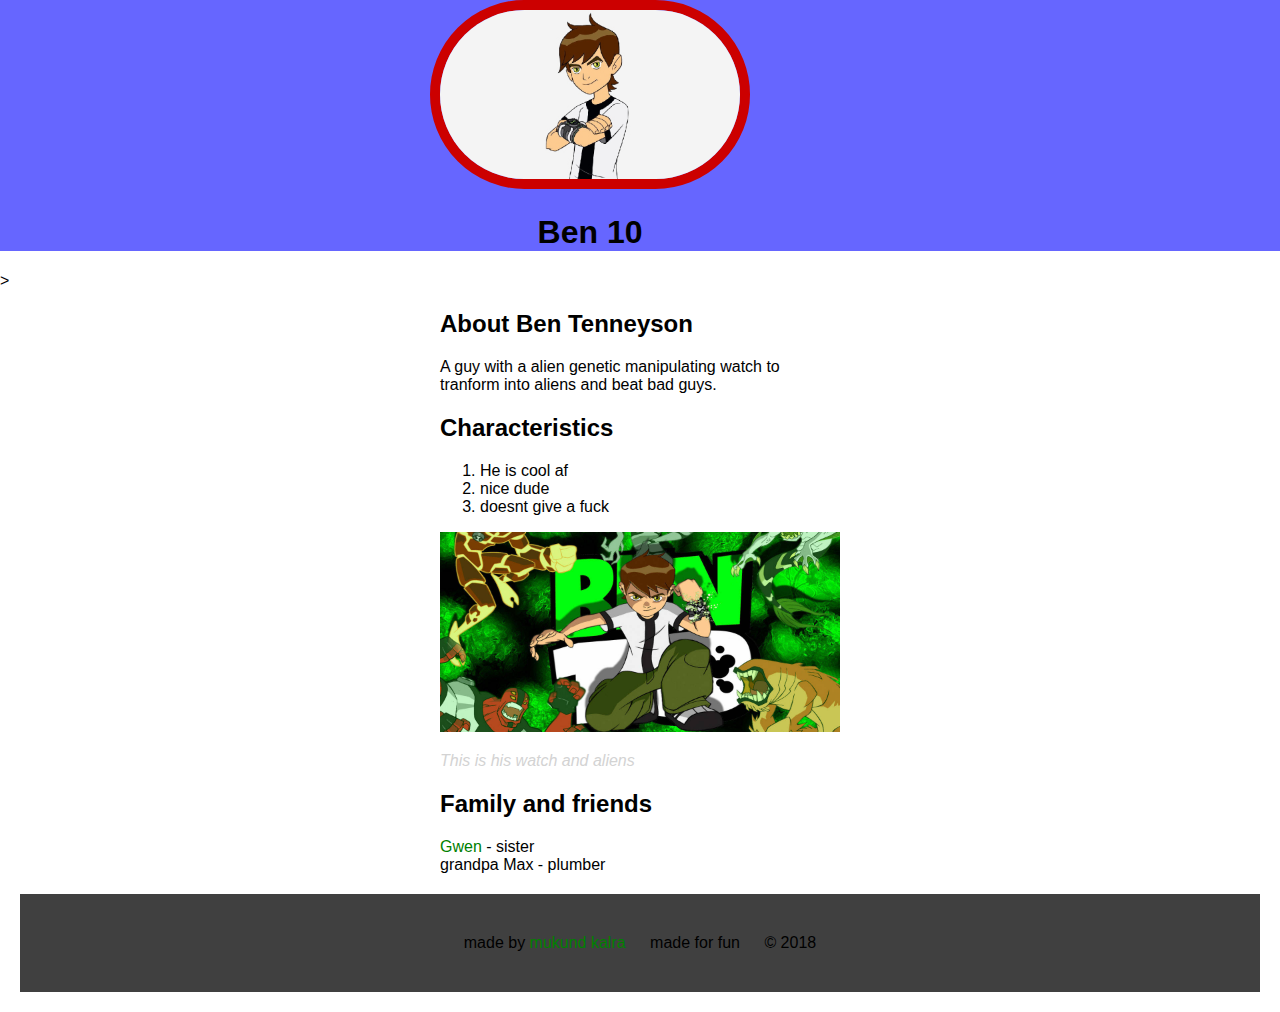
<file: index.html>
<!DOCTYPE html>
<html>
<head>

	<title>Ben 10</title>
	<link rel="stylesheet" type="text/css" href="css/hero.css">


</head>

<body>

<div class="wrapper">
<header>
	<img src="img/profile.jpg">
	<h1>Ben 10</h1>
</header>>
</div>

<div class="content"> 

<h2>About Ben Tenneyson</h2>
<p> A guy with a alien genetic manipulating watch to tranform into
aliens and beat bad guys.</p>
<h2> Characteristics</h2>

<ol>
	<li>He is cool af</li>
	<li>nice dude</li>
	<li>doesnt give a fuck</li>
</ol>

<img class="big-image" src="img/big-image.jpg">

<p class="caption">This is his watch and aliens</p>

<h2>Family and friends</h2>
<ul>
	<li><a href="http://hero.wikia.com/wiki/Gwen_Tennyson" target="_blank" title="click to know more about gwen">Gwen</a> - sister</li>
	<li>grandpa Max - plumber</li>

</ul>

</div>


<footer>
	<ul>
		
		<li>made by <a href="www.mukund.com" target="_blank" title="visit my profile website">mukund kalra</a></li>
		<li>made for fun</li>
		<li>&copy; 2018</li>
	</ul>



</footer>




</body>
</html>
</file>
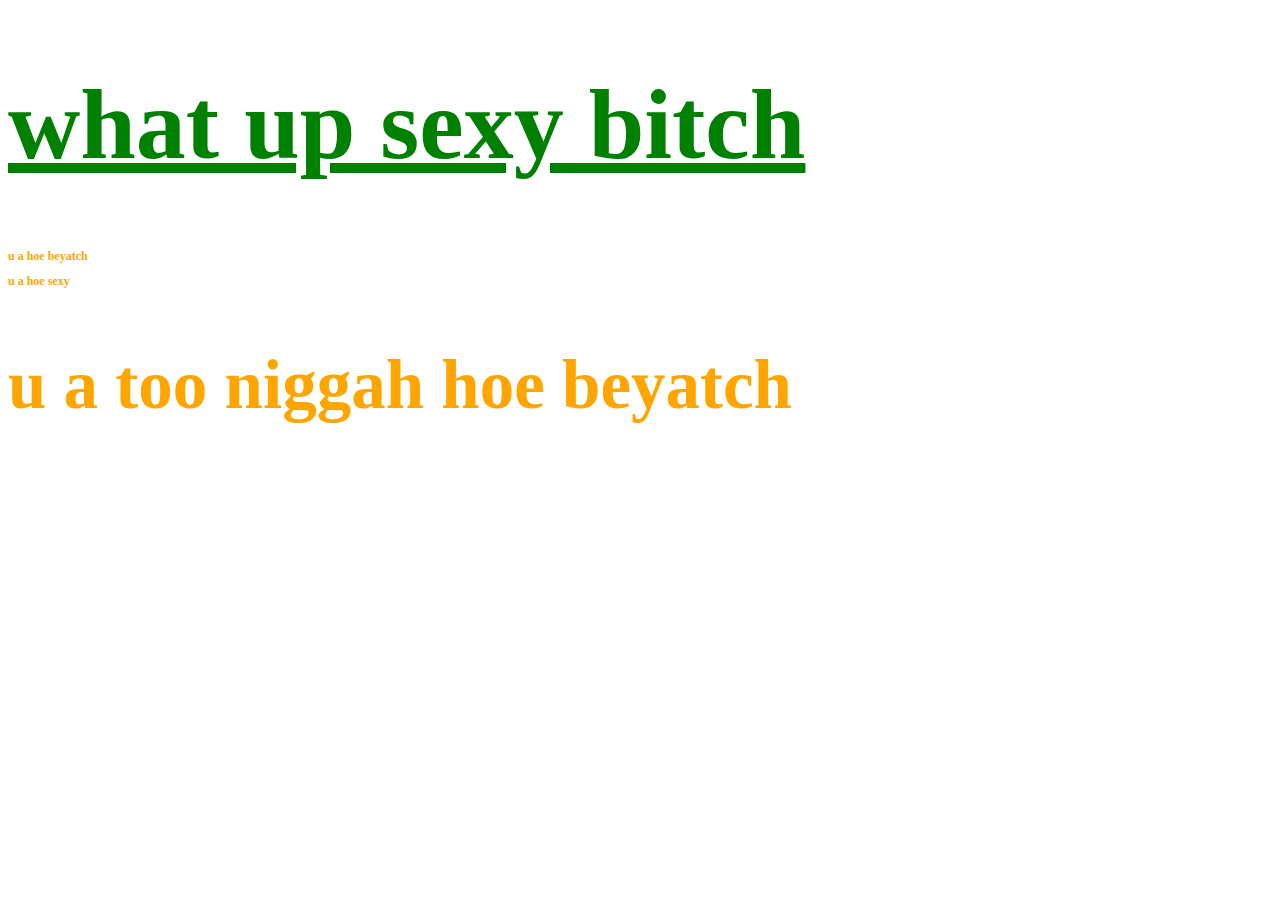
<file: stylish.html>
<!DOCTYPE html>
<html>
<head>
	<title>stylish af</title>
<style type="text/css">
	

#first { font-size: 100px }


h1{	color: green;text-decoration: underline;}
 	

.small{ font-size:12px;}

h2{ font-size: 69px; color: orange }
</style>

</head>
<body>

<h1 id="first"> what up sexy bitch</h1>
<h2 class="small"> u a hoe beyatch </h2>
<h2 class="small"> u a hoe sexy </h2>
<h2> u a too  niggah hoe beyatch </h2>

</body>
</html>
</file>
<file: css/hero.css>
html,body{
	font-family: Arial, sans-serif;	
 	margin:0;

}

header{

	background-color: #6666ff;
	padding-right: 100px;
	text-align: center;
}

h1{

	font-size: 90px
	color:white;
}

header img{

	border-radius: 150px;
	width: 300px;
	border:10px solid #cc0000;
}

 	/*<header>
	<img src="img/profile.jpg">
	<h1>Ben 10</h1>
</header>>
*/

.content{

 max-width: 400px;
 margin: 0 auto;
 padding: 0 20px;
}

img.big-image{

	max-width: 100%
}

p.caption{
font-size: 16px;
color: lightgrey;
font-style: italic;
}


ul{
	list-style: none;
	padding: 0;
	margin: 0;
	}

a{
	color:green;
	text-decoration: none;
}

footer{
	margin:20px;
	padding: 40px 20px;	
	background-color: #404040;
}

footer 	ul{ text-align: center; 
	}

footer ul li {display: inline-block;
				margin: 0 10px;  }
</file>
